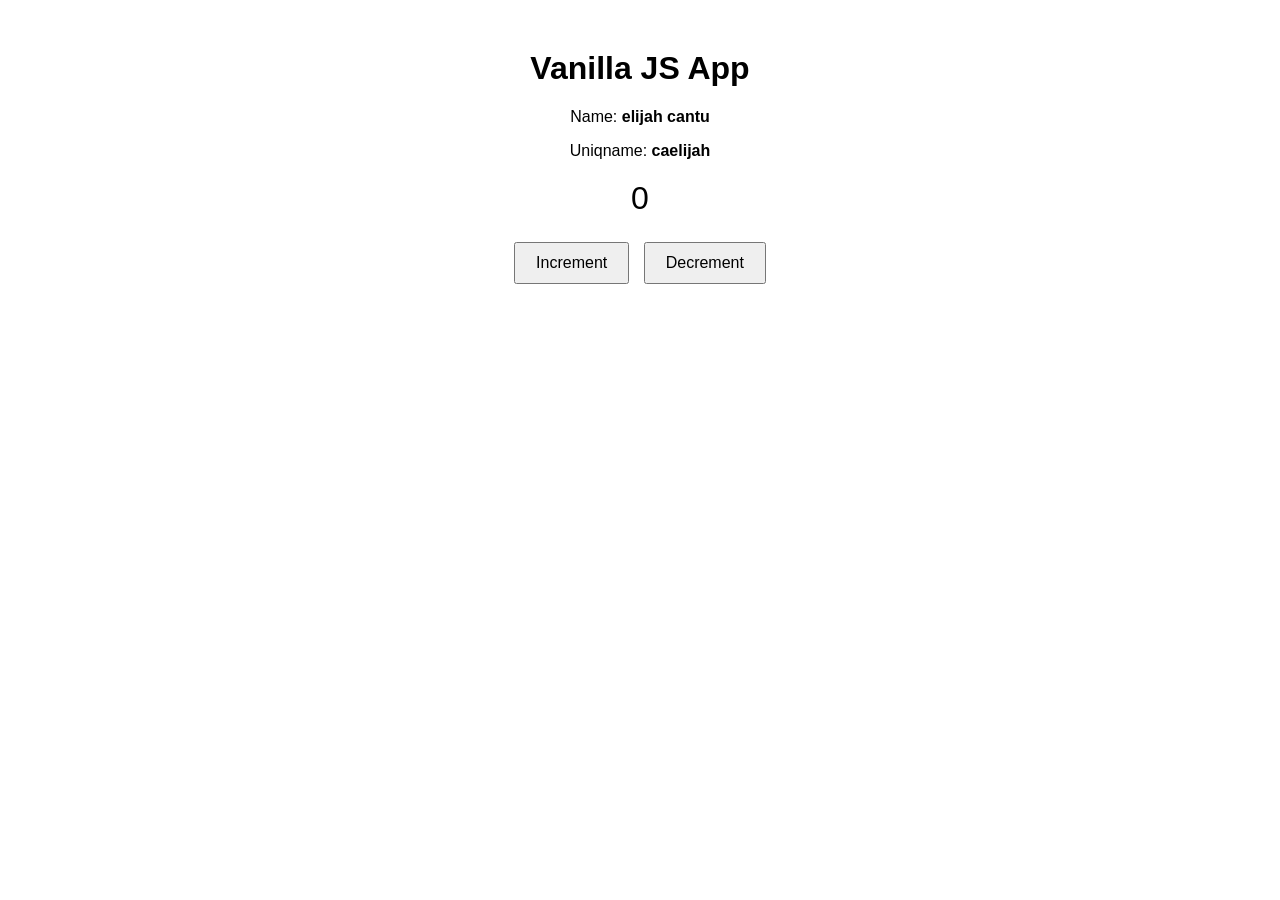
<file: vanilla-app/index.html>
<!DOCTYPE html>
<html lang="en">
<head>
  <meta charset="UTF-8">
  <meta name="viewport" content="width=device-width, initial-scale=1.0">
  <title>Vanilla JS App - Elijah Cantu (caelijah)</title>
  <style>
    body { font-family: Arial, sans-serif; text-align: center; margin-top: 50px; }
    .counter { font-size: 2em; margin: 20px; }
    button { font-size: 1em; padding: 10px 20px; margin: 5px; }
  </style>
</head>
<body>
  <h1>Vanilla JS App</h1>
  <p>Name: <strong>elijah cantu</strong></p>
  <p>Uniqname: <strong>caelijah</strong></p>
  <div class="counter" id="counter">0</div>
  <button onclick="increment()">Increment</button>
  <button onclick="decrement()">Decrement</button>
  <script src="app.js"></script>
</body>
</html>
</file>
